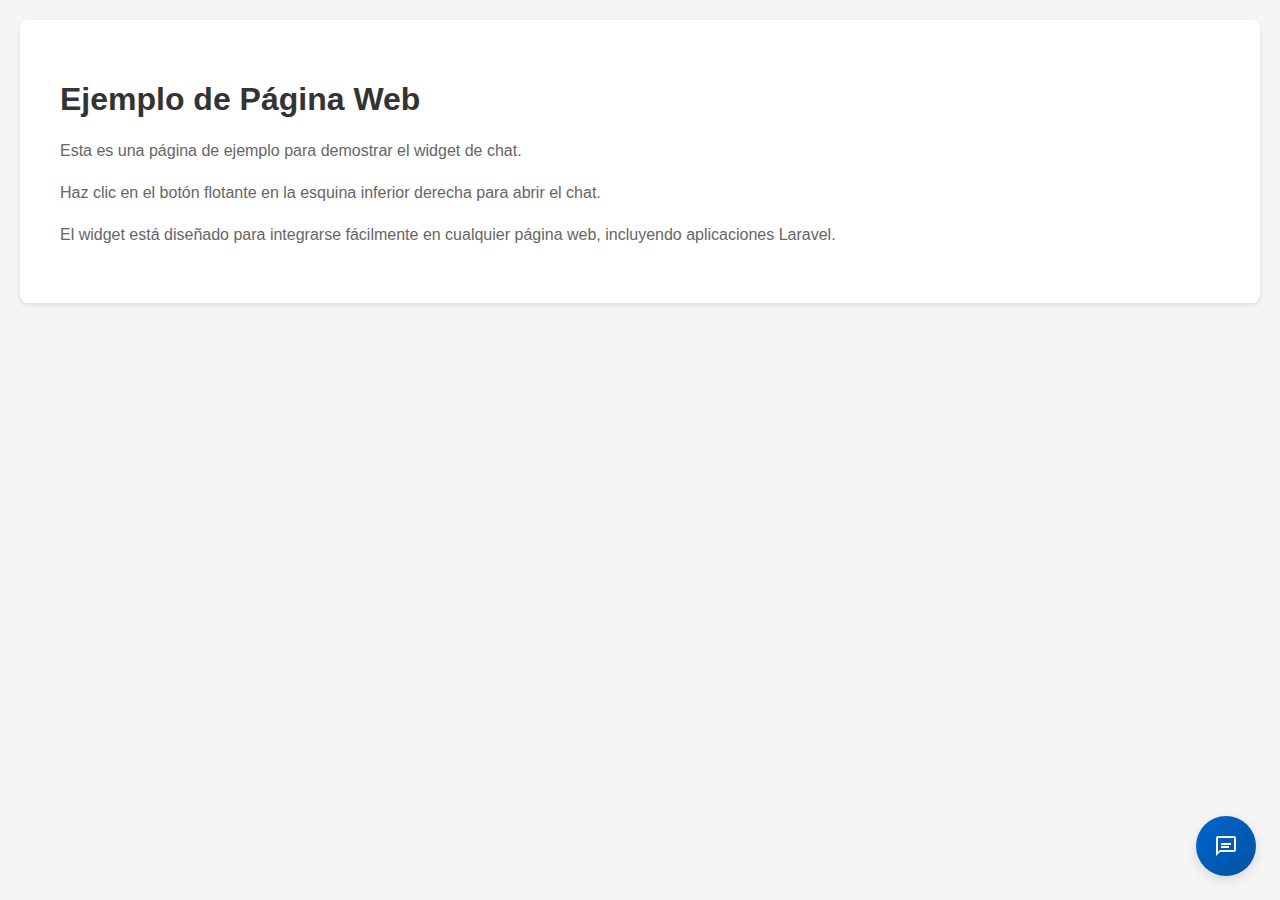
<file: frontend/chat-widget-standalone.html>
<!DOCTYPE html>
<html lang="es">
<head>
    <meta charset="UTF-8">
    <meta name="viewport" content="width=device-width, initial-scale=1.0">
    <title>Ejemplo - Chat Widget</title>
    <style>
        /* Estilos básicos de ejemplo */
        body {
            font-family: -apple-system, BlinkMacSystemFont, 'Segoe UI', Roboto, Oxygen, Ubuntu, Cantarell, sans-serif;
            margin: 0;
            padding: 20px;
            background: #f5f5f5;
        }
        .container {
            max-width: 1200px;
            margin: 0 auto;
            background: white;
            padding: 40px;
            border-radius: 8px;
            box-shadow: 0 2px 4px rgba(0,0,0,0.1);
        }
        h1 {
            color: #333;
            margin-bottom: 20px;
        }
        p {
            color: #666;
            line-height: 1.6;
        }
    </style>
    <link rel="stylesheet" href="chat-widget.css">
</head>
<body>
    <div class="container">
        <h1>Ejemplo de Página Web</h1>
        <p>Esta es una página de ejemplo para demostrar el widget de chat.</p>
        <p>Haz clic en el botón flotante en la esquina inferior derecha para abrir el chat.</p>
        <p>El widget está diseñado para integrarse fácilmente en cualquier página web, incluyendo aplicaciones Laravel.</p>
    </div>

    <!-- Botón flotante para abrir el chat -->
    <button id="chatToggle" class="chat-toggle" aria-label="Abrir chat">
        <svg width="24" height="24" viewBox="0 0 24 24" fill="none" xmlns="http://www.w3.org/2000/svg">
            <path d="M20 2H4C2.9 2 2 2.9 2 4V22L6 18H20C21.1 18 22 17.1 22 16V4C22 2.9 21.1 2 20 2ZM20 16H6L4 18V4H20V16Z" fill="currentColor"/>
            <path d="M7 9H17V11H7V9ZM7 12H15V14H7V12Z" fill="currentColor"/>
        </svg>
    </button>

    <!-- Widget de chat -->
    <div id="chatWidget" class="chat-widget">
        <!-- Header del chat -->
        <div class="chat-header">
            <div class="chat-header-content">
                <div class="chat-avatar">
                    <svg width="32" height="32" viewBox="0 0 32 32" fill="none" xmlns="http://www.w3.org/2000/svg">
                        <circle cx="16" cy="16" r="15" fill="#4A90E2" stroke="#fff" stroke-width="2"/>
                        <path d="M16 10C17.1 10 18 10.9 18 12C18 13.1 17.1 14 16 14C14.9 14 14 13.1 14 12C14 10.9 14.9 10 16 10ZM16 16C18.2 16 20 17.8 20 20H12C12 17.8 13.8 16 16 16Z" fill="white"/>
                    </svg>
                </div>
                <div class="chat-header-text">
                    <h3>ChatBot</h3>
                    <span class="chat-status">En línea</span>
                </div>
            </div>
            <button id="chatClose" class="chat-close" aria-label="Cerrar chat">
                <svg width="20" height="20" viewBox="0 0 20 20" fill="none" xmlns="http://www.w3.org/2000/svg">
                    <path d="M15 5L5 15M5 5L15 15" stroke="currentColor" stroke-width="2" stroke-linecap="round"/>
                </svg>
            </button>
        </div>

        <!-- Área de mensajes -->
        <div id="chatMessages" class="chat-messages">
            <!-- El menú inicial se cargará automáticamente cuando se abra el chat -->
        </div>

        <!-- Input y botones -->
        <div class="chat-input-container">
            <div class="chat-input-wrapper">
                <input 
                    type="text" 
                    id="chatInput" 
                    class="chat-input" 
                    placeholder="Escribí tu mensaje..." 
                    autocomplete="off"
                />
                <div class="chat-input-actions">
                    <button id="chatSend" class="chat-send" aria-label="Enviar mensaje">
                        <svg width="20" height="20" viewBox="0 0 20 20" fill="none" xmlns="http://www.w3.org/2000/svg">
                            <path d="M18 2L9 11M18 2L12 18L9 11M18 2L2 8L9 11" stroke="currentColor" stroke-width="2" stroke-linecap="round" stroke-linejoin="round"/>
                        </svg>
                    </button>
                </div>
            </div>
        </div>
    </div>

    <!-- Cargar config primero, luego el widget -->
    <script src="config.js"></script>
    <script src="chat-widget.js"></script>
</body>
</html>
</file>
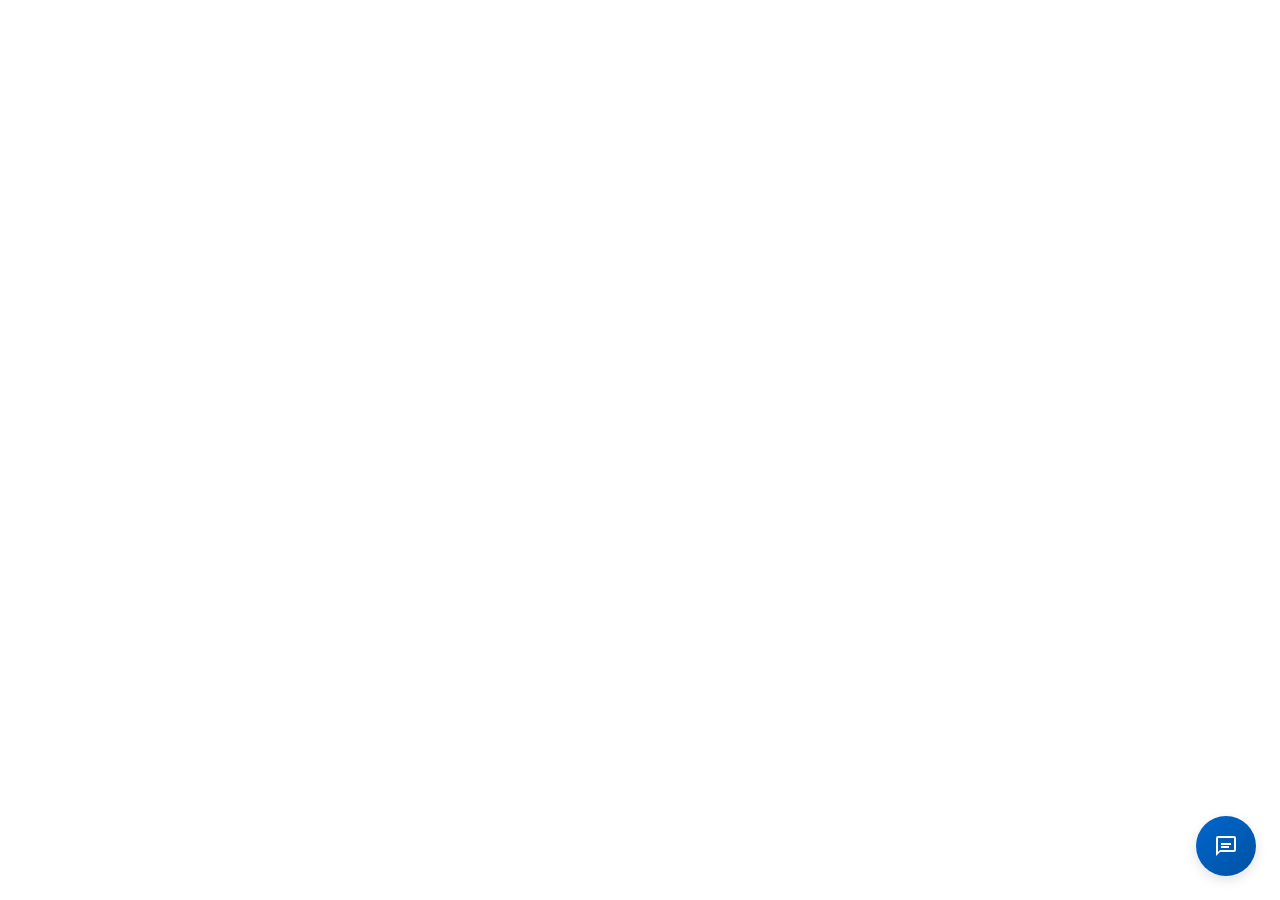
<file: frontend/chat-widget.html>
<!DOCTYPE html>
<html lang="es">
<head>
    <meta charset="UTF-8">
    <meta name="viewport" content="width=device-width, initial-scale=1.0">
    <title>Chat Widget</title>
    <link rel="stylesheet" href="chat-widget.css">
</head>
<body>
    <!-- Botón flotante para abrir el chat -->
    <button id="chatToggle" class="chat-toggle" aria-label="Abrir chat">
        <svg width="24" height="24" viewBox="0 0 24 24" fill="none" xmlns="http://www.w3.org/2000/svg">
            <path d="M20 2H4C2.9 2 2 2.9 2 4V22L6 18H20C21.1 18 22 17.1 22 16V4C22 2.9 21.1 2 20 2ZM20 16H6L4 18V4H20V16Z" fill="currentColor"/>
            <path d="M7 9H17V11H7V9ZM7 12H15V14H7V12Z" fill="currentColor"/>
        </svg>
    </button>

    <!-- Widget de chat -->
    <div id="chatWidget" class="chat-widget">
        <!-- Header del chat -->
        <div class="chat-header">
            <div class="chat-header-content">
                <div class="chat-avatar">
                    <svg width="32" height="32" viewBox="0 0 32 32" fill="none" xmlns="http://www.w3.org/2000/svg">
                        <circle cx="16" cy="16" r="15" fill="#4A90E2" stroke="#fff" stroke-width="2"/>
                        <path d="M16 10C17.1 10 18 10.9 18 12C18 13.1 17.1 14 16 14C14.9 14 14 13.1 14 12C14 10.9 14.9 10 16 10ZM16 16C18.2 16 20 17.8 20 20H12C12 17.8 13.8 16 16 16Z" fill="white"/>
                    </svg>
                </div>
                <div class="chat-header-text">
                    <h3>ChatBot</h3>
                    <span class="chat-status">En línea</span>
                </div>
            </div>
            <button id="chatClose" class="chat-close" aria-label="Cerrar chat">
                <svg width="20" height="20" viewBox="0 0 20 20" fill="none" xmlns="http://www.w3.org/2000/svg">
                    <path d="M15 5L5 15M5 5L15 15" stroke="currentColor" stroke-width="2" stroke-linecap="round"/>
                </svg>
            </button>
        </div>

        <!-- Área de mensajes -->
        <div id="chatMessages" class="chat-messages">
            <!-- El menú inicial se cargará automáticamente cuando se abra el chat -->
        </div>

        <!-- Input y botones -->
        <div class="chat-input-container">
            <div class="chat-input-wrapper">
                <input 
                    type="text" 
                    id="chatInput" 
                    class="chat-input" 
                    placeholder="Escribí tu mensaje..." 
                    autocomplete="off"
                />
                <div class="chat-input-actions">
                    <button id="chatSend" class="chat-send" aria-label="Enviar mensaje">
                        <svg width="20" height="20" viewBox="0 0 20 20" fill="none" xmlns="http://www.w3.org/2000/svg">
                            <path d="M18 2L9 11M18 2L12 18L9 11M18 2L2 8L9 11" stroke="currentColor" stroke-width="2" stroke-linecap="round" stroke-linejoin="round"/>
                        </svg>
                    </button>
                </div>
            </div>
        </div>
    </div>

    <script src="chat-widget.js"></script>
</body>
</html>
</file>
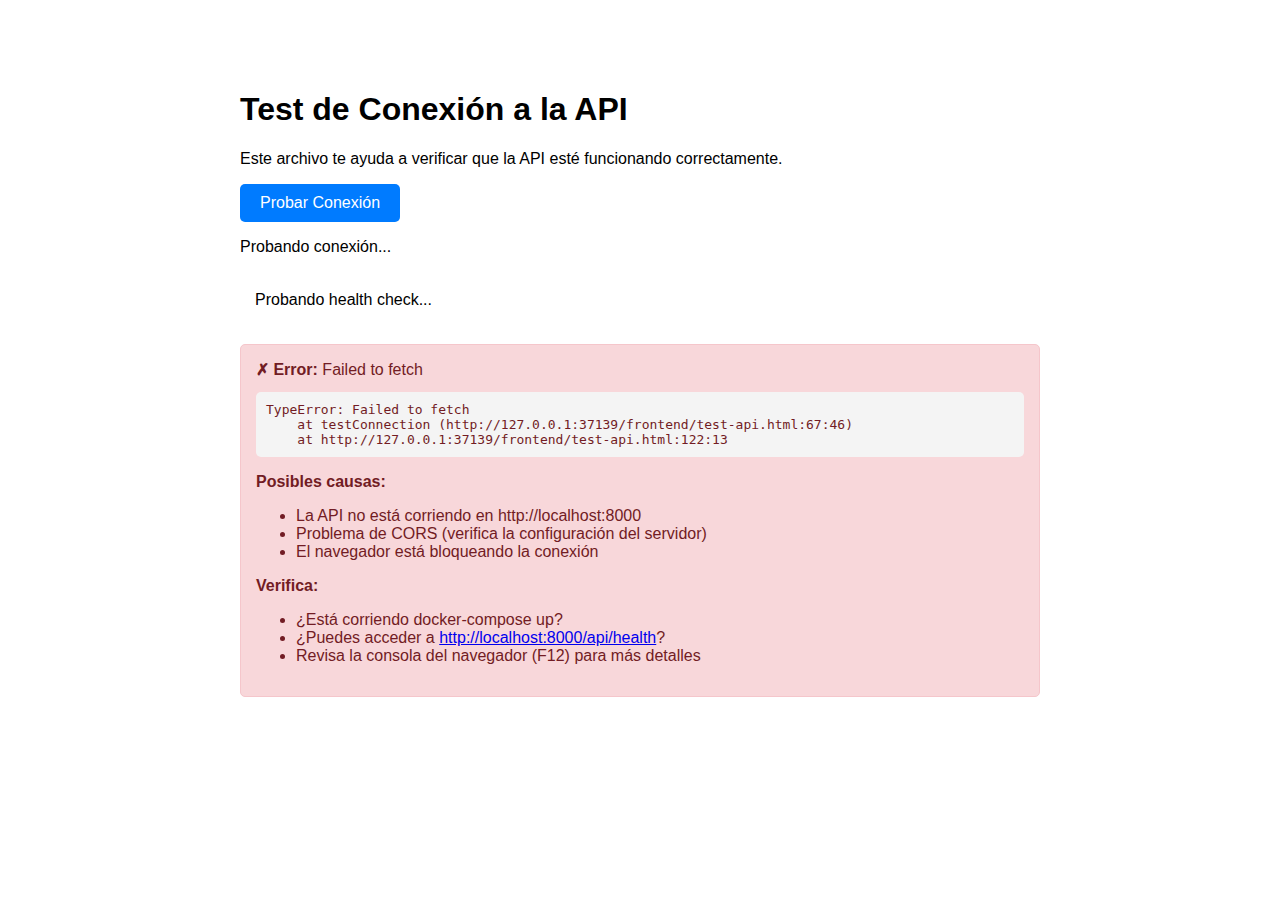
<file: frontend/test-api.html>
<!DOCTYPE html>
<html lang="es">
<head>
    <meta charset="UTF-8">
    <meta name="viewport" content="width=device-width, initial-scale=1.0">
    <title>Test API Connection</title>
    <style>
        body {
            font-family: Arial, sans-serif;
            max-width: 800px;
            margin: 50px auto;
            padding: 20px;
        }
        .test-result {
            margin: 20px 0;
            padding: 15px;
            border-radius: 5px;
        }
        .success {
            background: #d4edda;
            color: #155724;
            border: 1px solid #c3e6cb;
        }
        .error {
            background: #f8d7da;
            color: #721c24;
            border: 1px solid #f5c6cb;
        }
        button {
            padding: 10px 20px;
            font-size: 16px;
            cursor: pointer;
            background: #007bff;
            color: white;
            border: none;
            border-radius: 5px;
        }
        button:hover {
            background: #0056b3;
        }
        pre {
            background: #f4f4f4;
            padding: 10px;
            border-radius: 5px;
            overflow-x: auto;
        }
    </style>
</head>
<body>
    <h1>Test de Conexión a la API</h1>
    <p>Este archivo te ayuda a verificar que la API esté funcionando correctamente.</p>
    
    <button onclick="testConnection()">Probar Conexión</button>
    
    <div id="results"></div>
    
    <script>
        async function testConnection() {
            const resultsDiv = document.getElementById('results');
            resultsDiv.innerHTML = '<p>Probando conexión...</p>';
            
            const apiUrl = 'http://localhost:8000/api/chat';
            
            try {
                // Test 1: Health check
                resultsDiv.innerHTML += '<div class="test-result">Probando health check...</div>';
                const healthResponse = await fetch('http://localhost:8000/api/health');
                const healthData = await healthResponse.json();
                resultsDiv.innerHTML += `<div class="test-result success">
                    <strong>✓ Health Check:</strong> OK<br>
                    <pre>${JSON.stringify(healthData, null, 2)}</pre>
                </div>`;
                
                // Test 2: Chat endpoint
                resultsDiv.innerHTML += '<div class="test-result">Probando endpoint de chat...</div>';
                const chatResponse = await fetch(apiUrl, {
                    method: 'POST',
                    headers: {
                        'Content-Type': 'application/json',
                    },
                    body: JSON.stringify({
                        message: 'Hola',
                        session_id: 'test-session'
                    }),
                    mode: 'cors'
                });
                
                if (!chatResponse.ok) {
                    throw new Error(`HTTP ${chatResponse.status}: ${chatResponse.statusText}`);
                }
                
                const chatData = await chatResponse.json();
                resultsDiv.innerHTML += `<div class="test-result success">
                    <strong>✓ Chat Endpoint:</strong> OK<br>
                    <pre>${JSON.stringify(chatData, null, 2)}</pre>
                </div>`;
                
                resultsDiv.innerHTML += '<div class="test-result success"><strong>✓ Todas las pruebas pasaron correctamente!</strong></div>';
                
            } catch (error) {
                resultsDiv.innerHTML += `<div class="test-result error">
                    <strong>✗ Error:</strong> ${error.message}<br>
                    <pre>${error.stack || error}</pre>
                    <p><strong>Posibles causas:</strong></p>
                    <ul>
                        <li>La API no está corriendo en http://localhost:8000</li>
                        <li>Problema de CORS (verifica la configuración del servidor)</li>
                        <li>El navegador está bloqueando la conexión</li>
                    </ul>
                    <p><strong>Verifica:</strong></p>
                    <ul>
                        <li>¿Está corriendo docker-compose up?</li>
                        <li>¿Puedes acceder a <a href="http://localhost:8000/api/health" target="_blank">http://localhost:8000/api/health</a>?</li>
                        <li>Revisa la consola del navegador (F12) para más detalles</li>
                    </ul>
                </div>`;
            }
        }
        
        // Auto-ejecutar al cargar
        window.addEventListener('load', () => {
            testConnection();
        });
    </script>
</body>
</html>
</file>
<file: frontend/chat-widget.css>
/* Variables CSS - Estilo similar al muniBot */
:root {
    --chat-primary: #0066CC;
    --chat-primary-dark: #0052A3;
    --chat-primary-light: #E6F2FF;
    --chat-bg: #ffffff;
    --chat-bg-light: #F5F7FA;
    --chat-text: #1A1A1A;
    --chat-text-light: #666666;
    --chat-border: #D1D5DB;
    --chat-shadow: rgba(0, 0, 0, 0.12);
    --chat-user-bg: #0066CC;
    --chat-bot-bg: #F0F4F8;
    --chat-success: #10B981;
    --chat-radius: 16px;
    --chat-radius-small: 10px;
    --chat-institutional-blue: #003366;
}

/* Botón flotante */
.chat-toggle {
    position: fixed;
    bottom: 24px;
    right: 24px;
    width: 60px;
    height: 60px;
    border-radius: 50%;
    background: linear-gradient(135deg, var(--chat-primary) 0%, var(--chat-primary-dark) 100%);
    border: none;
    color: white;
    cursor: pointer;
    box-shadow: 0 4px 12px var(--chat-shadow);
    display: flex;
    align-items: center;
    justify-content: center;
    z-index: 1000;
    transition: all 0.3s ease;
    animation: pulse 2s infinite;
}

.chat-toggle:hover {
    transform: scale(1.1);
    box-shadow: 0 6px 16px var(--chat-shadow);
}

.chat-toggle:active {
    transform: scale(0.95);
}

.chat-toggle.hidden {
    display: none;
}

@keyframes pulse {
    0%, 100% {
        box-shadow: 0 4px 12px var(--chat-shadow);
    }
    50% {
        box-shadow: 0 4px 20px rgba(74, 144, 226, 0.5);
    }
}

/* Widget de chat */
.chat-widget {
    position: fixed;
    bottom: 24px;
    right: 24px;
    width: 380px;
    height: 600px;
    max-height: calc(100vh - 48px);
    background: var(--chat-bg);
    border-radius: var(--chat-radius);
    box-shadow: 0 8px 32px var(--chat-shadow);
    display: flex;
    flex-direction: column;
    z-index: 1001;
    transform: translateY(100%) scale(0.8);
    opacity: 0;
    transition: all 0.3s cubic-bezier(0.4, 0, 0.2, 1);
    overflow: hidden;
}

.chat-widget.open {
    transform: translateY(0) scale(1);
    opacity: 1;
}

/* Header del chat - Estilo institucional */
.chat-header {
    background: linear-gradient(135deg, var(--chat-institutional-blue) 0%, var(--chat-primary) 100%);
    color: white;
    padding: 18px 20px;
    display: flex;
    align-items: center;
    justify-content: space-between;
    box-shadow: 0 2px 12px rgba(0, 0, 0, 0.15);
    border-bottom: 3px solid var(--chat-primary-dark);
}

.chat-header-content {
    display: flex;
    align-items: center;
    gap: 12px;
}

.chat-avatar {
    width: 40px;
    height: 40px;
    border-radius: 50%;
    background: rgba(255, 255, 255, 0.2);
    display: flex;
    align-items: center;
    justify-content: center;
    flex-shrink: 0;
}

.chat-header-text h3 {
    margin: 0;
    font-size: 18px;
    font-weight: 700;
    line-height: 1.2;
    letter-spacing: 0.3px;
}

.chat-status {
    font-size: 12px;
    opacity: 0.9;
    display: block;
    margin-top: 2px;
}

.chat-close {
    background: transparent;
    border: none;
    color: white;
    cursor: pointer;
    padding: 4px;
    display: flex;
    align-items: center;
    justify-content: center;
    border-radius: 4px;
    transition: background 0.2s;
    width: 32px;
    height: 32px;
}

.chat-close:hover {
    background: rgba(255, 255, 255, 0.2);
}

/* Área de mensajes */
.chat-messages {
    flex: 1;
    overflow-y: auto;
    padding: 20px;
    background: var(--chat-bg-light);
    display: flex;
    flex-direction: column;
    gap: 12px;
}

.chat-messages::-webkit-scrollbar {
    width: 6px;
}

.chat-messages::-webkit-scrollbar-track {
    background: transparent;
}

.chat-messages::-webkit-scrollbar-thumb {
    background: var(--chat-border);
    border-radius: 3px;
}

.chat-messages::-webkit-scrollbar-thumb:hover {
    background: var(--chat-text-light);
}

.chat-message {
    display: flex;
    animation: slideIn 0.3s ease;
}

@keyframes slideIn {
    from {
        opacity: 0;
        transform: translateY(10px);
    }
    to {
        opacity: 1;
        transform: translateY(0);
    }
}

.chat-message.user {
    justify-content: flex-end;
}

.chat-message.bot {
    justify-content: flex-start;
}

.message-content {
    max-width: 75%;
    padding: 12px 16px;
    border-radius: var(--chat-radius-small);
    word-wrap: break-word;
}

.chat-message.user .message-content {
    background: var(--chat-user-bg);
    color: white;
    border-bottom-right-radius: 4px;
}

.chat-message.bot .message-content {
    background: var(--chat-bot-bg);
    color: var(--chat-text);
    border-bottom-left-radius: 4px;
    max-width: 85%;
    padding: 14px 16px;
    line-height: 1.7;
}

.message-content p {
    margin: 0;
    font-size: 14px;
    line-height: 1.5;
}

/* Estilos para contenido markdown mejorado */
.message-content .message-text {
    margin: 6px 0;
    font-size: 14px;
    line-height: 1.7;
    color: var(--chat-text);
}

.message-content .message-text:first-child {
    margin-top: 0;
}

.message-content .message-text:last-child {
    margin-bottom: 0;
}

.message-content .message-h1 {
    font-size: 20px;
    font-weight: 700;
    margin: 16px 0 12px 0;
    color: var(--chat-primary);
    border-bottom: 2px solid var(--chat-primary);
    padding-bottom: 8px;
}

.message-content .message-h2 {
    font-size: 18px;
    font-weight: 600;
    margin: 14px 0 10px 0;
    color: var(--chat-primary-dark);
}

.message-content .message-h3 {
    font-size: 16px;
    font-weight: 600;
    margin: 12px 0 8px 0;
    color: var(--chat-text);
}

.message-content .message-list {
    margin: 10px 0;
    padding-left: 24px;
    line-height: 1.8;
}

.message-content .message-list li {
    margin: 6px 0;
    font-size: 14px;
    line-height: 1.7;
}

.message-content .message-list li strong {
    color: var(--chat-primary-dark);
    font-weight: 600;
}

.message-content .message-table {
    width: 100%;
    border-collapse: collapse;
    margin: 16px 0;
    font-size: 13px;
    box-shadow: 0 2px 8px rgba(0, 0, 0, 0.1);
    border-radius: var(--chat-radius-small);
    overflow: hidden;
    background: var(--chat-bg);
}

.message-content .message-table thead {
    background: linear-gradient(135deg, var(--chat-primary) 0%, var(--chat-primary-dark) 100%);
    color: white;
}

.message-content .message-table th {
    padding: 12px 14px;
    text-align: left;
    font-weight: 600;
    font-size: 13px;
    white-space: nowrap;
}

.message-content .message-table td {
    padding: 12px 14px;
    border-bottom: 1px solid var(--chat-border);
    background: var(--chat-bg);
    vertical-align: top;
    word-wrap: break-word;
    max-width: 200px;
}

.message-content .message-table tbody tr:nth-child(even) {
    background: var(--chat-bg-light);
}

.message-content .message-table tbody tr:hover {
    background: #E6F2FF;
}

.message-content .message-table tbody tr:last-child td {
    border-bottom: none;
}

.message-content .message-table strong {
    color: var(--chat-primary-dark);
    font-weight: 600;
}

.message-content strong {
    font-weight: 600;
    color: var(--chat-primary-dark);
}

.message-content em {
    font-style: italic;
    color: var(--chat-text-light);
}

.message-content code {
    background: var(--chat-bg-light);
    padding: 2px 6px;
    border-radius: 4px;
    font-family: 'Courier New', monospace;
    font-size: 12px;
    color: var(--chat-primary-dark);
}

.message-content .message-code-block {
    background: #f5f5f5;
    border: 1px solid var(--chat-border);
    border-left: 4px solid var(--chat-primary);
    border-radius: var(--chat-radius-small);
    padding: 12px;
    margin: 12px 0;
    overflow-x: auto;
    font-family: 'Courier New', monospace;
    font-size: 12px;
    line-height: 1.5;
}

.message-content .message-code-block code {
    background: transparent;
    padding: 0;
    border-radius: 0;
    color: var(--chat-text);
    font-size: 12px;
    white-space: pre-wrap;
    word-break: break-all;
}

.message-content .message-quote {
    border-left: 4px solid var(--chat-primary);
    padding: 8px 12px;
    margin: 8px 0;
    background: var(--chat-primary-light);
    border-radius: 4px;
    font-style: italic;
    color: var(--chat-text);
    font-size: 13px;
}

/* Mejorar espaciado general */
.message-content {
    display: flex;
    flex-direction: column;
    gap: 4px;
}

/* Estilos para contenido de menú */
.message-content.menu-content {
    background: var(--chat-bg);
    border: 2px solid var(--chat-primary-light);
    padding: 24px;
    max-width: 90%;
    font-family: -apple-system, BlinkMacSystemFont, 'Segoe UI', Roboto, 'Helvetica Neue', Arial, sans-serif;
    border-radius: var(--chat-radius);
    box-shadow: 0 4px 16px rgba(0, 0, 0, 0.1);
    background: linear-gradient(to bottom, #ffffff 0%, #f8fafc 100%);
}

.message-content.menu-content .menu-title {
    font-weight: 600;
    font-size: 18px;
    margin: 0 0 12px 0;
    text-align: center;
    color: var(--chat-primary);
    padding-bottom: 12px;
    border-bottom: 2px solid var(--chat-primary);
}

.message-content.menu-content .menu-description {
    font-size: 14px;
    color: var(--chat-text);
    margin: 0 0 16px 0;
    text-align: center;
}

/* Contenedor de opciones */
.menu-options {
    display: flex;
    flex-direction: column;
    gap: 10px;
    margin: 16px 0;
}

/* Botones del menú - Estilo institucional */
.menu-button {
    background: var(--chat-bg);
    border: 2px solid var(--chat-primary);
    border-radius: var(--chat-radius-small);
    padding: 14px 18px;
    cursor: pointer;
    transition: all 0.25s ease;
    text-align: left;
    width: 100%;
    font-family: inherit;
    box-shadow: 0 1px 3px rgba(0, 0, 0, 0.08);
}

.menu-button:hover {
    background: linear-gradient(135deg, var(--chat-primary) 0%, var(--chat-primary-dark) 100%);
    color: white;
    transform: translateX(6px);
    box-shadow: 0 4px 12px rgba(0, 102, 204, 0.25);
    border-color: var(--chat-primary-dark);
}

.menu-button:active {
    transform: translateX(2px);
}

.menu-button-content {
    display: flex;
    flex-direction: column;
    gap: 4px;
}

.menu-button-title {
    font-weight: 600;
    font-size: 15px;
    color: var(--chat-primary);
    transition: color 0.2s ease;
}

.menu-button:hover {
    color: white;
}

.menu-button:hover .menu-button-title {
    color: white;
}

.menu-button-description {
    font-size: 12px;
    color: var(--chat-text-light);
    transition: color 0.2s ease;
}

.menu-button:hover .menu-button-description {
    color: rgba(255, 255, 255, 0.95);
}

/* Tips del menú */
.menu-tips {
    margin-top: 16px;
    padding-top: 16px;
    border-top: 1px solid var(--chat-border);
}

.menu-tip {
    font-size: 12px;
    color: var(--chat-text-light);
    margin: 4px 0;
    font-style: italic;
}

/* Menú de continuación */
.message-content.continuation-menu {
    background: var(--chat-bg);
    border: 2px solid var(--chat-primary-light);
    padding: 16px;
    max-width: 85%;
    border-radius: var(--chat-radius-small);
    margin-top: 8px;
}

.continuation-question {
    font-size: 14px;
    color: var(--chat-text);
    margin: 0 0 12px 0;
    font-weight: 500;
    text-align: center;
}

.continuation-options {
    display: flex;
    flex-direction: column;
    gap: 8px;
}

.continuation-button {
    background: var(--chat-bg);
    border: 2px solid var(--chat-primary);
    border-radius: var(--chat-radius-small);
    padding: 10px 16px;
    cursor: pointer;
    transition: all 0.25s ease;
    text-align: center;
    width: 100%;
    font-family: inherit;
    font-size: 14px;
    font-weight: 600;
    color: var(--chat-primary);
    box-shadow: 0 1px 3px rgba(0, 0, 0, 0.08);
}

.continuation-button:hover {
    background: linear-gradient(135deg, var(--chat-primary) 0%, var(--chat-primary-dark) 100%);
    color: white;
    transform: translateY(-2px);
    box-shadow: 0 4px 12px rgba(0, 102, 204, 0.25);
    border-color: var(--chat-primary-dark);
}

.continuation-button:active {
    transform: translateY(0);
}

.continuation-button.finish-button {
    border-color: #6B7280;
    color: #6B7280;
}

.continuation-button.finish-button:hover {
    background: linear-gradient(135deg, #6B7280 0%, #4B5563 100%);
    color: white;
    border-color: #4B5563;
    box-shadow: 0 4px 12px rgba(107, 114, 128, 0.25);
}

/* Indicador de escritura */
.typing-indicator {
    display: flex;
    gap: 4px;
    padding: 12px 16px;
    background: var(--chat-bot-bg);
    border-radius: var(--chat-radius-small);
    border-bottom-left-radius: 4px;
    width: fit-content;
}

.typing-indicator span {
    width: 8px;
    height: 8px;
    border-radius: 50%;
    background: var(--chat-text-light);
    animation: typing 1.4s infinite;
}

.typing-indicator span:nth-child(2) {
    animation-delay: 0.2s;
}

.typing-indicator span:nth-child(3) {
    animation-delay: 0.4s;
}

@keyframes typing {
    0%, 60%, 100% {
        transform: translateY(0);
        opacity: 0.7;
    }
    30% {
        transform: translateY(-10px);
        opacity: 1;
    }
}

/* Input container */
.chat-input-container {
    padding: 16px;
    background: var(--chat-bg);
    border-top: 1px solid var(--chat-border);
}

.chat-input-wrapper {
    display: flex;
    align-items: center;
    gap: 8px;
    background: var(--chat-bg-light);
    border: 1px solid var(--chat-border);
    border-radius: var(--chat-radius-small);
    padding: 4px;
}

.chat-input {
    flex: 1;
    border: none;
    background: transparent;
    padding: 10px 12px;
    font-size: 14px;
    color: var(--chat-text);
    outline: none;
}

.chat-input::placeholder {
    color: var(--chat-text-light);
}

.chat-input-actions {
    display: flex;
    gap: 4px;
}

.chat-send {
    background: var(--chat-primary);
    border: none;
    color: white;
    width: 36px;
    height: 36px;
    border-radius: var(--chat-radius-small);
    cursor: pointer;
    display: flex;
    align-items: center;
    justify-content: center;
    transition: background 0.2s;
    flex-shrink: 0;
}

.chat-send:hover {
    background: var(--chat-primary-dark);
}

.chat-send:active {
    transform: scale(0.95);
}

.chat-send:disabled {
    opacity: 0.5;
    cursor: not-allowed;
}

/* Responsive */
@media (max-width: 480px) {
    .chat-widget {
        width: calc(100vw - 24px);
        height: calc(100vh - 24px);
        max-height: calc(100vh - 24px);
        bottom: 12px;
        right: 12px;
        border-radius: var(--chat-radius);
    }

    .chat-toggle {
        bottom: 16px;
        right: 16px;
        width: 56px;
        height: 56px;
    }
}

/* Animación de entrada */
@keyframes fadeIn {
    from {
        opacity: 0;
    }
    to {
        opacity: 1;
    }
}

.chat-widget.open {
    animation: fadeIn 0.3s ease;
}
</file>
